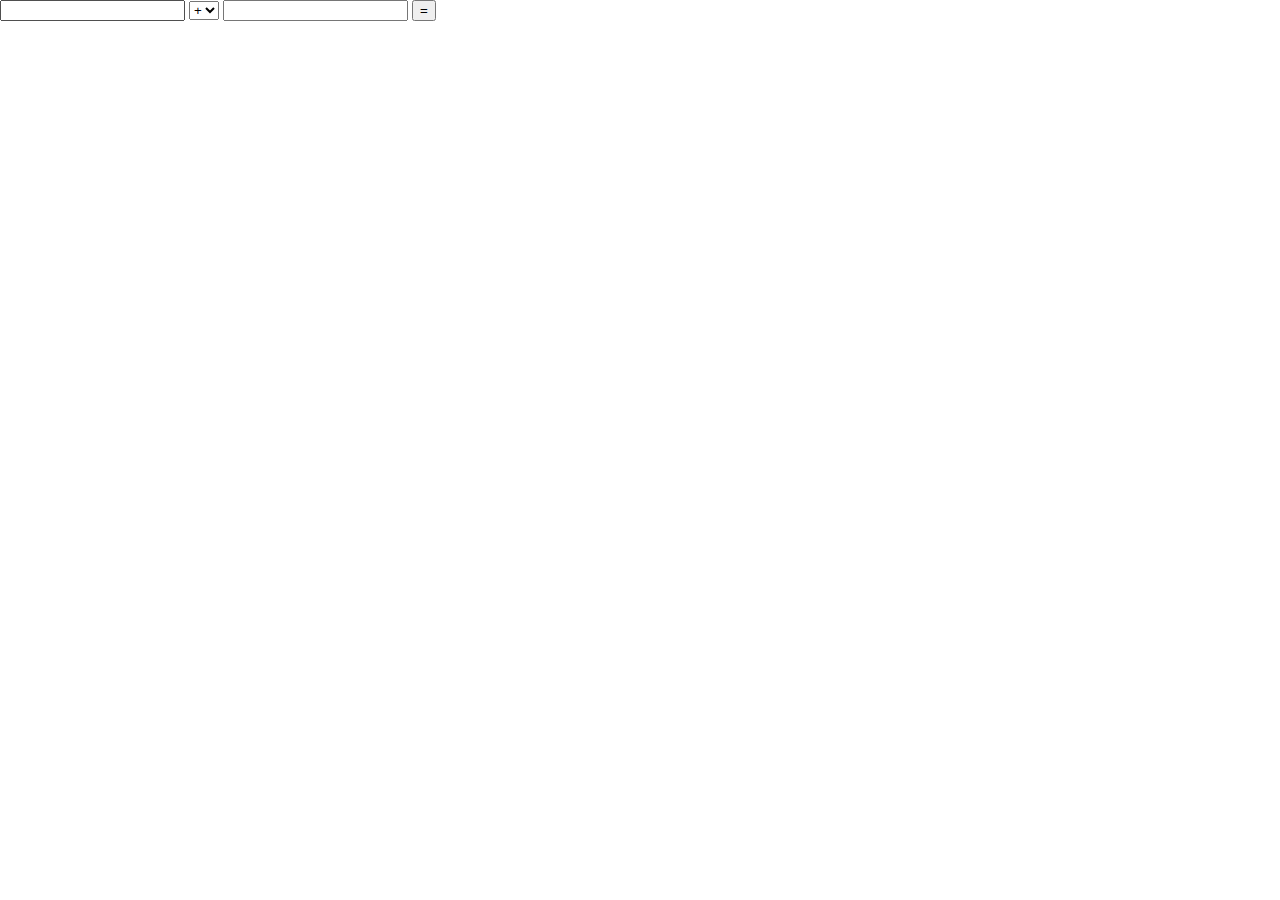
<file: 1.simple_calculator/index.html>
<!doctype html>
<html lang="ru">
	<head>
		<meta charset="UTF-8">
		<meta name="viewport" content="width=device-width, initial-scale=1.0">
		<title>1</title>
		<link href="css/styles.css" rel="stylesheet">
	</head>
	<body>
		<form>
			<input type="text" class="inp1">
			<select class="operation">
				<option value="sum">+</option>
				<option value="sub">-</option>
				<option value="mult">*</option>
				<option value="div">/</option>
			</select>
			<input type="text" class="inp2">
			<input type="button" class="go" value="=">
			<span class="res"></span>
		</form>
		<script src="js/scripts.js"></script>
	</body>
</html>
</file>
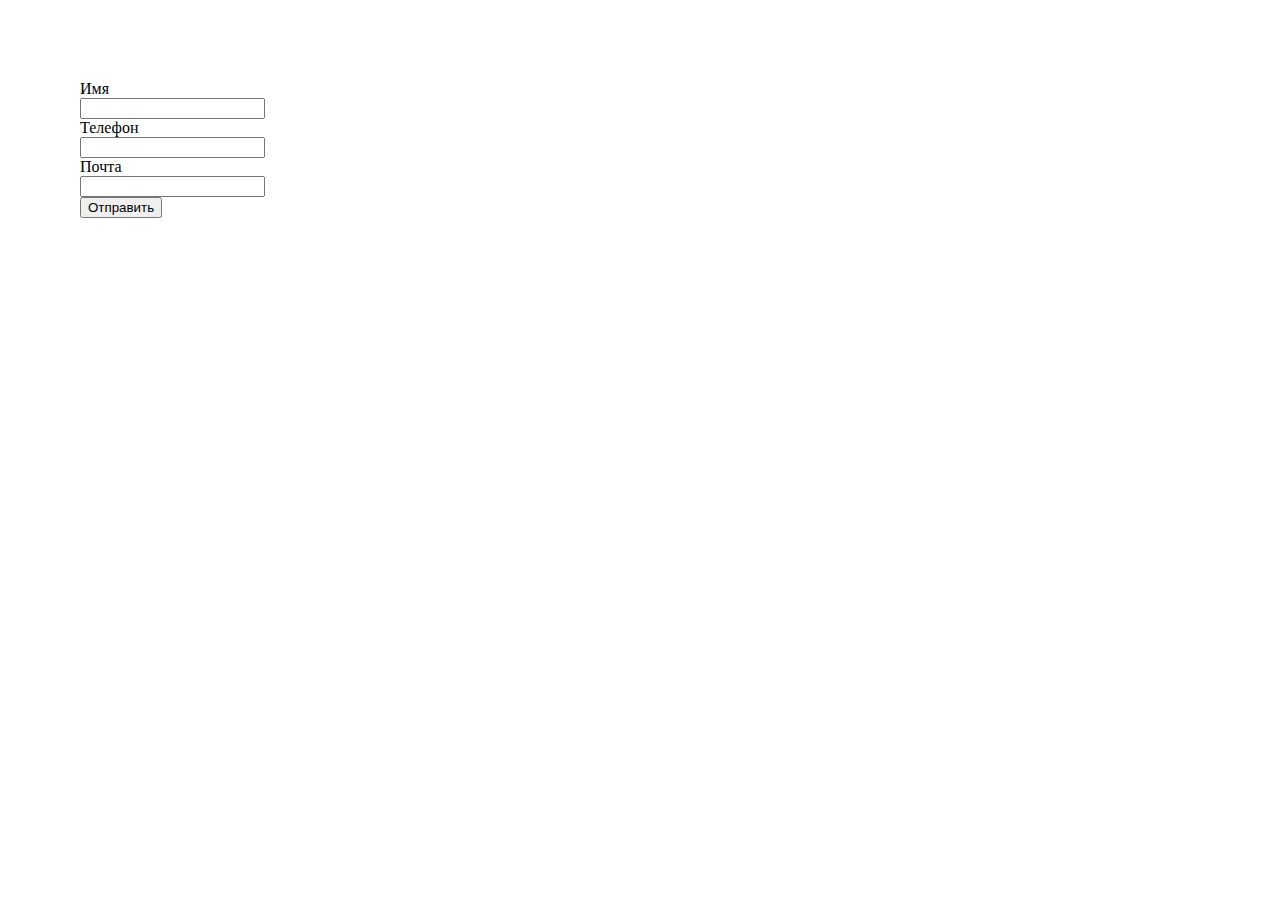
<file: 2.simple_form-validation/index.html>
<!doctype html>
<html lang="ru">
	<head>
		<meta charset="UTF-8">
		<meta name="viewport" content="width=device-width, initial-scale=1.0">
		<title>1</title>
		<link href="css/styles.css" rel="stylesheet">
	</head>
	<body>
		<form>
			Имя<br><input type="text" name="name" class="check name" data-valid = "notEmpty"><br>
			Телефон<br><input type="text" name="phone" class="check phone" data-valid="phone"><br>
			Почта<br><input type="text" name="email" class="check email" data-valid="email"><br>
			<input class="btn" type="submit" value="Отправить">
		</form>
		<script src="js/scripts.js"></script>
	</body>
</html>
</file>
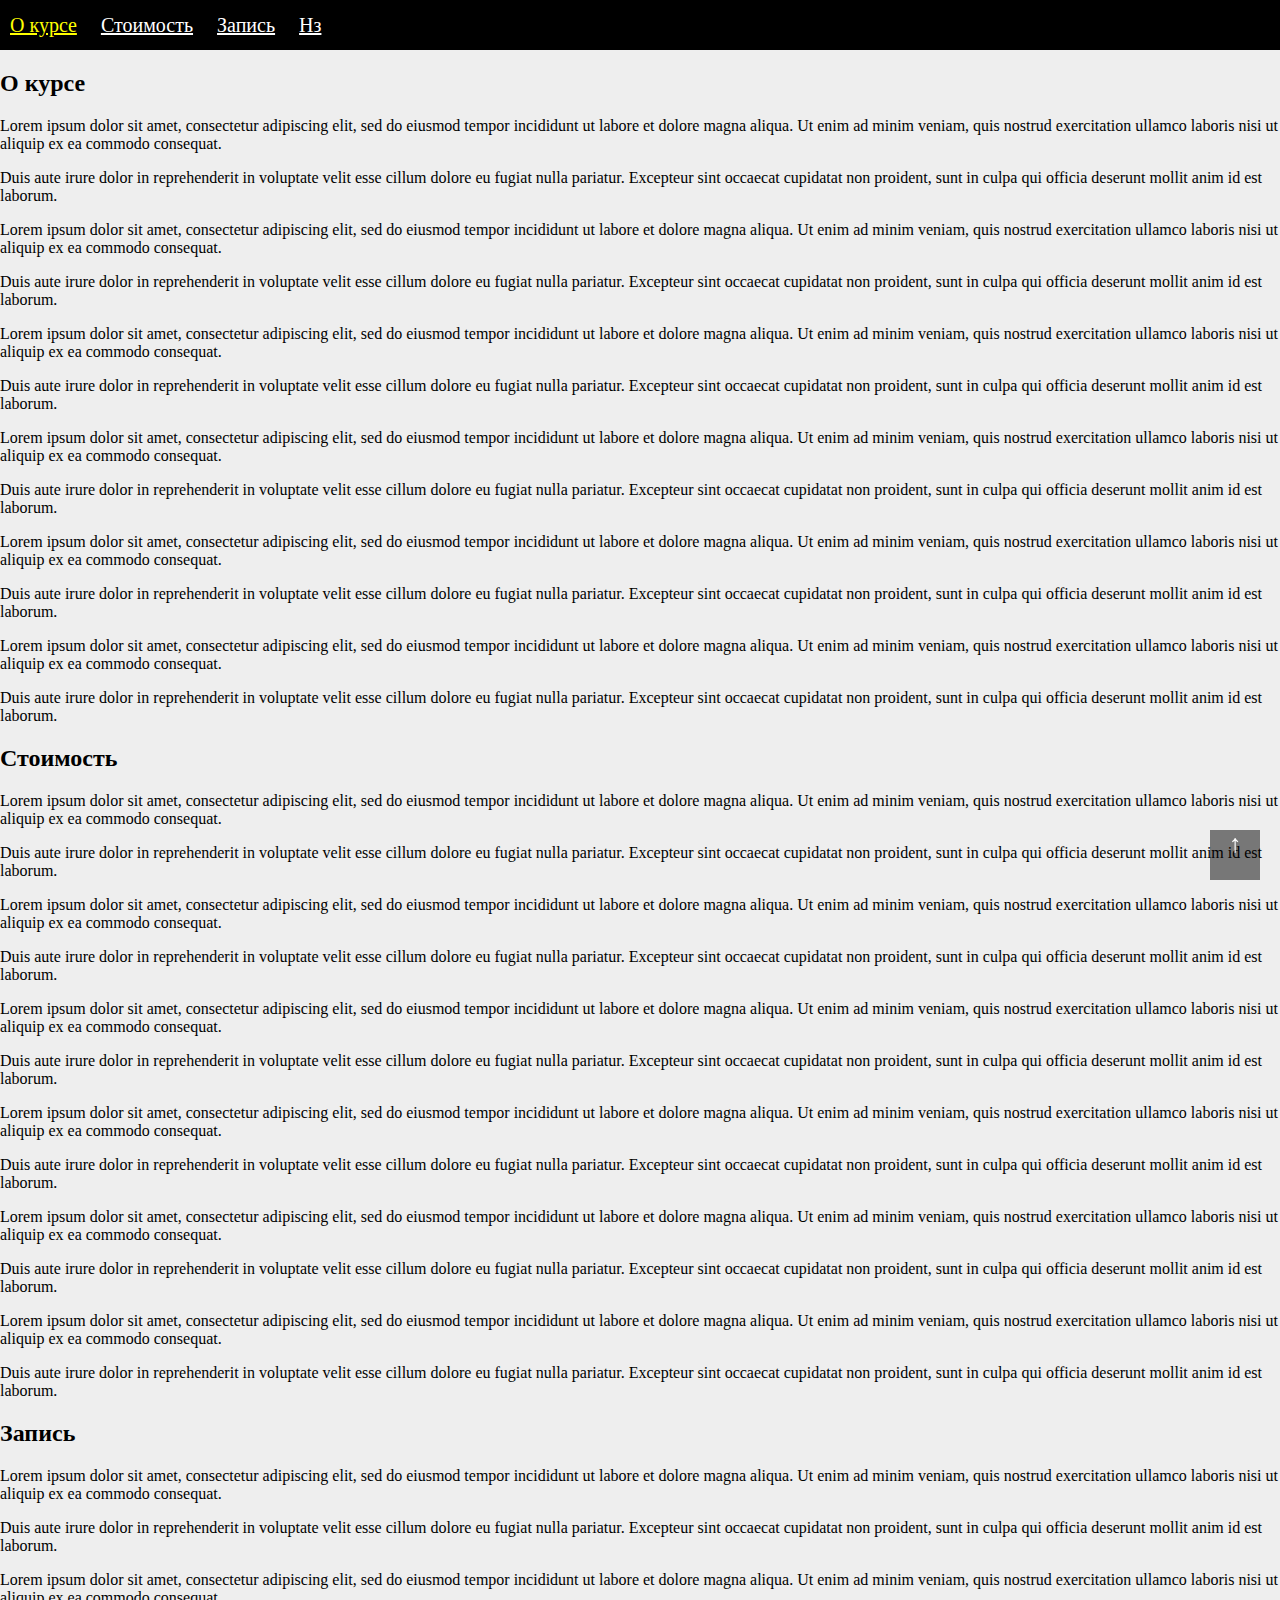
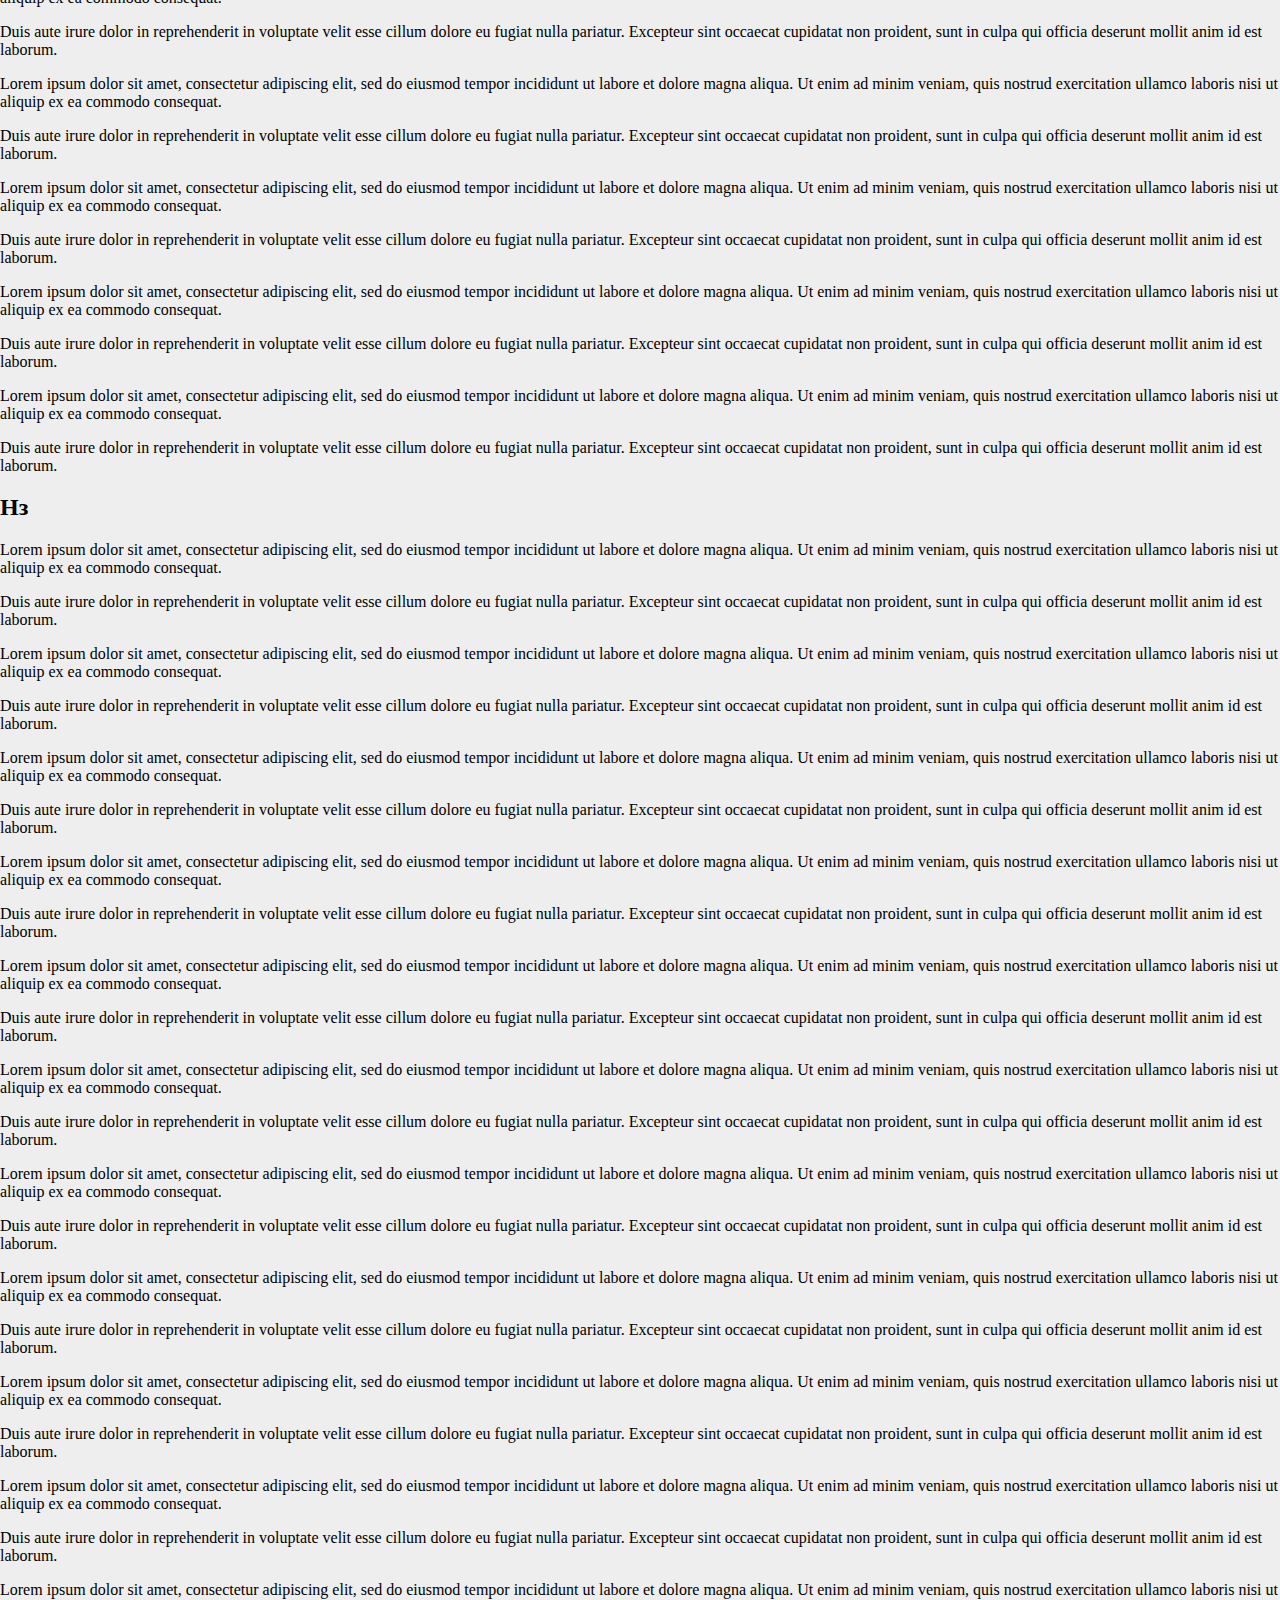
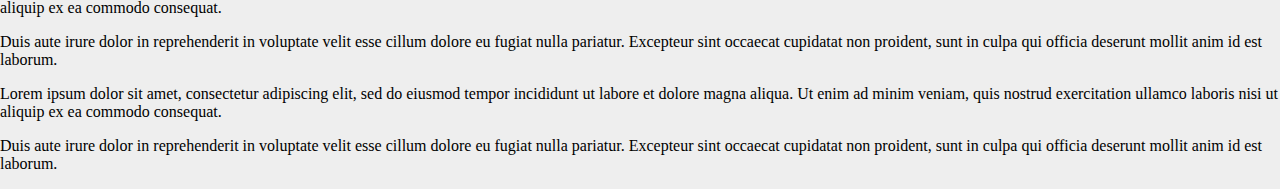
<file: 3.scroll-menu/index.html>
<!doctype html>
<html lang="ru">
	<head>
		<meta charset="UTF-8">
		<meta name="viewport" content="width=device-width, initial-scale=1.0">
		<title>1</title>
		<link href="css/styles.css" rel="stylesheet">
	</head>
	<body>
		<div class="btnUp">&uarr;</div>
		<div class="menu">
			<a href="#about" class="menu__link menu__link-active">О курсе</a>
			<a href="#price" class="menu__link">Стоимость</a>
			<a href="#app" class="menu__link">Запись</a>
			<a href="#nz" class="menu__link">Нз</a>
		</div>
		<div class="content">
			<h2 id="about">О курсе</h2>
			<p>Lorem ipsum dolor sit amet, consectetur adipiscing elit, sed do eiusmod tempor incididunt ut labore et dolore magna aliqua. Ut enim ad minim veniam, quis nostrud exercitation ullamco laboris nisi ut aliquip ex ea commodo consequat.</p>
			<p>Duis aute irure dolor in reprehenderit in voluptate velit esse cillum dolore eu fugiat nulla pariatur. Excepteur sint occaecat cupidatat non proident, sunt in culpa qui officia deserunt mollit anim id est laborum.</p>
			<p>Lorem ipsum dolor sit amet, consectetur adipiscing elit, sed do eiusmod tempor incididunt ut labore et dolore magna aliqua. Ut enim ad minim veniam, quis nostrud exercitation ullamco laboris nisi ut aliquip ex ea commodo consequat.</p>
			<p>Duis aute irure dolor in reprehenderit in voluptate velit esse cillum dolore eu fugiat nulla pariatur. Excepteur sint occaecat cupidatat non proident, sunt in culpa qui officia deserunt mollit anim id est laborum.</p>
			<p>Lorem ipsum dolor sit amet, consectetur adipiscing elit, sed do eiusmod tempor incididunt ut labore et dolore magna aliqua. Ut enim ad minim veniam, quis nostrud exercitation ullamco laboris nisi ut aliquip ex ea commodo consequat.</p>
			<p>Duis aute irure dolor in reprehenderit in voluptate velit esse cillum dolore eu fugiat nulla pariatur. Excepteur sint occaecat cupidatat non proident, sunt in culpa qui officia deserunt mollit anim id est laborum.</p>
			<p>Lorem ipsum dolor sit amet, consectetur adipiscing elit, sed do eiusmod tempor incididunt ut labore et dolore magna aliqua. Ut enim ad minim veniam, quis nostrud exercitation ullamco laboris nisi ut aliquip ex ea commodo consequat.</p>
			<p>Duis aute irure dolor in reprehenderit in voluptate velit esse cillum dolore eu fugiat nulla pariatur. Excepteur sint occaecat cupidatat non proident, sunt in culpa qui officia deserunt mollit anim id est laborum.</p>
			<p>Lorem ipsum dolor sit amet, consectetur adipiscing elit, sed do eiusmod tempor incididunt ut labore et dolore magna aliqua. Ut enim ad minim veniam, quis nostrud exercitation ullamco laboris nisi ut aliquip ex ea commodo consequat.</p>
			<p>Duis aute irure dolor in reprehenderit in voluptate velit esse cillum dolore eu fugiat nulla pariatur. Excepteur sint occaecat cupidatat non proident, sunt in culpa qui officia deserunt mollit anim id est laborum.</p>
			<p>Lorem ipsum dolor sit amet, consectetur adipiscing elit, sed do eiusmod tempor incididunt ut labore et dolore magna aliqua. Ut enim ad minim veniam, quis nostrud exercitation ullamco laboris nisi ut aliquip ex ea commodo consequat.</p>
			<p>Duis aute irure dolor in reprehenderit in voluptate velit esse cillum dolore eu fugiat nulla pariatur. Excepteur sint occaecat cupidatat non proident, sunt in culpa qui officia deserunt mollit anim id est laborum.</p> 
			<h2 id="price">Стоимость</h2>
			<p>Lorem ipsum dolor sit amet, consectetur adipiscing elit, sed do eiusmod tempor incididunt ut labore et dolore magna aliqua. Ut enim ad minim veniam, quis nostrud exercitation ullamco laboris nisi ut aliquip ex ea commodo consequat.</p>
			<p>Duis aute irure dolor in reprehenderit in voluptate velit esse cillum dolore eu fugiat nulla pariatur. Excepteur sint occaecat cupidatat non proident, sunt in culpa qui officia deserunt mollit anim id est laborum.</p>
			<p>Lorem ipsum dolor sit amet, consectetur adipiscing elit, sed do eiusmod tempor incididunt ut labore et dolore magna aliqua. Ut enim ad minim veniam, quis nostrud exercitation ullamco laboris nisi ut aliquip ex ea commodo consequat.</p>
			<p>Duis aute irure dolor in reprehenderit in voluptate velit esse cillum dolore eu fugiat nulla pariatur. Excepteur sint occaecat cupidatat non proident, sunt in culpa qui officia deserunt mollit anim id est laborum.</p>
			<p>Lorem ipsum dolor sit amet, consectetur adipiscing elit, sed do eiusmod tempor incididunt ut labore et dolore magna aliqua. Ut enim ad minim veniam, quis nostrud exercitation ullamco laboris nisi ut aliquip ex ea commodo consequat.</p>
			<p>Duis aute irure dolor in reprehenderit in voluptate velit esse cillum dolore eu fugiat nulla pariatur. Excepteur sint occaecat cupidatat non proident, sunt in culpa qui officia deserunt mollit anim id est laborum.</p>
			<p>Lorem ipsum dolor sit amet, consectetur adipiscing elit, sed do eiusmod tempor incididunt ut labore et dolore magna aliqua. Ut enim ad minim veniam, quis nostrud exercitation ullamco laboris nisi ut aliquip ex ea commodo consequat.</p>
			<p>Duis aute irure dolor in reprehenderit in voluptate velit esse cillum dolore eu fugiat nulla pariatur. Excepteur sint occaecat cupidatat non proident, sunt in culpa qui officia deserunt mollit anim id est laborum.</p>
			<p>Lorem ipsum dolor sit amet, consectetur adipiscing elit, sed do eiusmod tempor incididunt ut labore et dolore magna aliqua. Ut enim ad minim veniam, quis nostrud exercitation ullamco laboris nisi ut aliquip ex ea commodo consequat.</p>
			<p>Duis aute irure dolor in reprehenderit in voluptate velit esse cillum dolore eu fugiat nulla pariatur. Excepteur sint occaecat cupidatat non proident, sunt in culpa qui officia deserunt mollit anim id est laborum.</p>
			<p>Lorem ipsum dolor sit amet, consectetur adipiscing elit, sed do eiusmod tempor incididunt ut labore et dolore magna aliqua. Ut enim ad minim veniam, quis nostrud exercitation ullamco laboris nisi ut aliquip ex ea commodo consequat.</p>
			<p>Duis aute irure dolor in reprehenderit in voluptate velit esse cillum dolore eu fugiat nulla pariatur. Excepteur sint occaecat cupidatat non proident, sunt in culpa qui officia deserunt mollit anim id est laborum.</p> 
			<h2 id="app">Запись</h2>
			<p>Lorem ipsum dolor sit amet, consectetur adipiscing elit, sed do eiusmod tempor incididunt ut labore et dolore magna aliqua. Ut enim ad minim veniam, quis nostrud exercitation ullamco laboris nisi ut aliquip ex ea commodo consequat.</p>
			<p>Duis aute irure dolor in reprehenderit in voluptate velit esse cillum dolore eu fugiat nulla pariatur. Excepteur sint occaecat cupidatat non proident, sunt in culpa qui officia deserunt mollit anim id est laborum.</p>
			<p>Lorem ipsum dolor sit amet, consectetur adipiscing elit, sed do eiusmod tempor incididunt ut labore et dolore magna aliqua. Ut enim ad minim veniam, quis nostrud exercitation ullamco laboris nisi ut aliquip ex ea commodo consequat.</p>
			<p>Duis aute irure dolor in reprehenderit in voluptate velit esse cillum dolore eu fugiat nulla pariatur. Excepteur sint occaecat cupidatat non proident, sunt in culpa qui officia deserunt mollit anim id est laborum.</p>
			<p>Lorem ipsum dolor sit amet, consectetur adipiscing elit, sed do eiusmod tempor incididunt ut labore et dolore magna aliqua. Ut enim ad minim veniam, quis nostrud exercitation ullamco laboris nisi ut aliquip ex ea commodo consequat.</p>
			<p>Duis aute irure dolor in reprehenderit in voluptate velit esse cillum dolore eu fugiat nulla pariatur. Excepteur sint occaecat cupidatat non proident, sunt in culpa qui officia deserunt mollit anim id est laborum.</p>
			<p>Lorem ipsum dolor sit amet, consectetur adipiscing elit, sed do eiusmod tempor incididunt ut labore et dolore magna aliqua. Ut enim ad minim veniam, quis nostrud exercitation ullamco laboris nisi ut aliquip ex ea commodo consequat.</p>
			<p>Duis aute irure dolor in reprehenderit in voluptate velit esse cillum dolore eu fugiat nulla pariatur. Excepteur sint occaecat cupidatat non proident, sunt in culpa qui officia deserunt mollit anim id est laborum.</p>
			<p>Lorem ipsum dolor sit amet, consectetur adipiscing elit, sed do eiusmod tempor incididunt ut labore et dolore magna aliqua. Ut enim ad minim veniam, quis nostrud exercitation ullamco laboris nisi ut aliquip ex ea commodo consequat.</p>
			<p>Duis aute irure dolor in reprehenderit in voluptate velit esse cillum dolore eu fugiat nulla pariatur. Excepteur sint occaecat cupidatat non proident, sunt in culpa qui officia deserunt mollit anim id est laborum.</p>
			<p>Lorem ipsum dolor sit amet, consectetur adipiscing elit, sed do eiusmod tempor incididunt ut labore et dolore magna aliqua. Ut enim ad minim veniam, quis nostrud exercitation ullamco laboris nisi ut aliquip ex ea commodo consequat.</p>
			<p>Duis aute irure dolor in reprehenderit in voluptate velit esse cillum dolore eu fugiat nulla pariatur. Excepteur sint occaecat cupidatat non proident, sunt in culpa qui officia deserunt mollit anim id est laborum.</p> 
			<h2 id="nz">Нз</h2>
			<p>Lorem ipsum dolor sit amet, consectetur adipiscing elit, sed do eiusmod tempor incididunt ut labore et dolore magna aliqua. Ut enim ad minim veniam, quis nostrud exercitation ullamco laboris nisi ut aliquip ex ea commodo consequat.</p>
			<p>Duis aute irure dolor in reprehenderit in voluptate velit esse cillum dolore eu fugiat nulla pariatur. Excepteur sint occaecat cupidatat non proident, sunt in culpa qui officia deserunt mollit anim id est laborum.</p>
			<p>Lorem ipsum dolor sit amet, consectetur adipiscing elit, sed do eiusmod tempor incididunt ut labore et dolore magna aliqua. Ut enim ad minim veniam, quis nostrud exercitation ullamco laboris nisi ut aliquip ex ea commodo consequat.</p>
			<p>Duis aute irure dolor in reprehenderit in voluptate velit esse cillum dolore eu fugiat nulla pariatur. Excepteur sint occaecat cupidatat non proident, sunt in culpa qui officia deserunt mollit anim id est laborum.</p>
			<p>Lorem ipsum dolor sit amet, consectetur adipiscing elit, sed do eiusmod tempor incididunt ut labore et dolore magna aliqua. Ut enim ad minim veniam, quis nostrud exercitation ullamco laboris nisi ut aliquip ex ea commodo consequat.</p>
			<p>Duis aute irure dolor in reprehenderit in voluptate velit esse cillum dolore eu fugiat nulla pariatur. Excepteur sint occaecat cupidatat non proident, sunt in culpa qui officia deserunt mollit anim id est laborum.</p>
			<p>Lorem ipsum dolor sit amet, consectetur adipiscing elit, sed do eiusmod tempor incididunt ut labore et dolore magna aliqua. Ut enim ad minim veniam, quis nostrud exercitation ullamco laboris nisi ut aliquip ex ea commodo consequat.</p>
			<p>Duis aute irure dolor in reprehenderit in voluptate velit esse cillum dolore eu fugiat nulla pariatur. Excepteur sint occaecat cupidatat non proident, sunt in culpa qui officia deserunt mollit anim id est laborum.</p>
			<p>Lorem ipsum dolor sit amet, consectetur adipiscing elit, sed do eiusmod tempor incididunt ut labore et dolore magna aliqua. Ut enim ad minim veniam, quis nostrud exercitation ullamco laboris nisi ut aliquip ex ea commodo consequat.</p>
			<p>Duis aute irure dolor in reprehenderit in voluptate velit esse cillum dolore eu fugiat nulla pariatur. Excepteur sint occaecat cupidatat non proident, sunt in culpa qui officia deserunt mollit anim id est laborum.</p>
			<p>Lorem ipsum dolor sit amet, consectetur adipiscing elit, sed do eiusmod tempor incididunt ut labore et dolore magna aliqua. Ut enim ad minim veniam, quis nostrud exercitation ullamco laboris nisi ut aliquip ex ea commodo consequat.</p>
			<p>Duis aute irure dolor in reprehenderit in voluptate velit esse cillum dolore eu fugiat nulla pariatur. Excepteur sint occaecat cupidatat non proident, sunt in culpa qui officia deserunt mollit anim id est laborum.</p>     
			<p>Lorem ipsum dolor sit amet, consectetur adipiscing elit, sed do eiusmod tempor incididunt ut labore et dolore magna aliqua. Ut enim ad minim veniam, quis nostrud exercitation ullamco laboris nisi ut aliquip ex ea commodo consequat.</p>
			<p>Duis aute irure dolor in reprehenderit in voluptate velit esse cillum dolore eu fugiat nulla pariatur. Excepteur sint occaecat cupidatat non proident, sunt in culpa qui officia deserunt mollit anim id est laborum.</p>
			<p>Lorem ipsum dolor sit amet, consectetur adipiscing elit, sed do eiusmod tempor incididunt ut labore et dolore magna aliqua. Ut enim ad minim veniam, quis nostrud exercitation ullamco laboris nisi ut aliquip ex ea commodo consequat.</p>
			<p>Duis aute irure dolor in reprehenderit in voluptate velit esse cillum dolore eu fugiat nulla pariatur. Excepteur sint occaecat cupidatat non proident, sunt in culpa qui officia deserunt mollit anim id est laborum.</p>
			<p>Lorem ipsum dolor sit amet, consectetur adipiscing elit, sed do eiusmod tempor incididunt ut labore et dolore magna aliqua. Ut enim ad minim veniam, quis nostrud exercitation ullamco laboris nisi ut aliquip ex ea commodo consequat.</p>
			<p>Duis aute irure dolor in reprehenderit in voluptate velit esse cillum dolore eu fugiat nulla pariatur. Excepteur sint occaecat cupidatat non proident, sunt in culpa qui officia deserunt mollit anim id est laborum.</p>
			<p>Lorem ipsum dolor sit amet, consectetur adipiscing elit, sed do eiusmod tempor incididunt ut labore et dolore magna aliqua. Ut enim ad minim veniam, quis nostrud exercitation ullamco laboris nisi ut aliquip ex ea commodo consequat.</p>
			<p>Duis aute irure dolor in reprehenderit in voluptate velit esse cillum dolore eu fugiat nulla pariatur. Excepteur sint occaecat cupidatat non proident, sunt in culpa qui officia deserunt mollit anim id est laborum.</p>
			<p>Lorem ipsum dolor sit amet, consectetur adipiscing elit, sed do eiusmod tempor incididunt ut labore et dolore magna aliqua. Ut enim ad minim veniam, quis nostrud exercitation ullamco laboris nisi ut aliquip ex ea commodo consequat.</p>
			<p>Duis aute irure dolor in reprehenderit in voluptate velit esse cillum dolore eu fugiat nulla pariatur. Excepteur sint occaecat cupidatat non proident, sunt in culpa qui officia deserunt mollit anim id est laborum.</p>
			<p>Lorem ipsum dolor sit amet, consectetur adipiscing elit, sed do eiusmod tempor incididunt ut labore et dolore magna aliqua. Ut enim ad minim veniam, quis nostrud exercitation ullamco laboris nisi ut aliquip ex ea commodo consequat.</p>
			<p>Duis aute irure dolor in reprehenderit in voluptate velit esse cillum dolore eu fugiat nulla pariatur. Excepteur sint occaecat cupidatat non proident, sunt in culpa qui officia deserunt mollit anim id est laborum.</p>     
		</div>
		<script src="js/scripts.js"></script>
	</body>
</html>
</file>
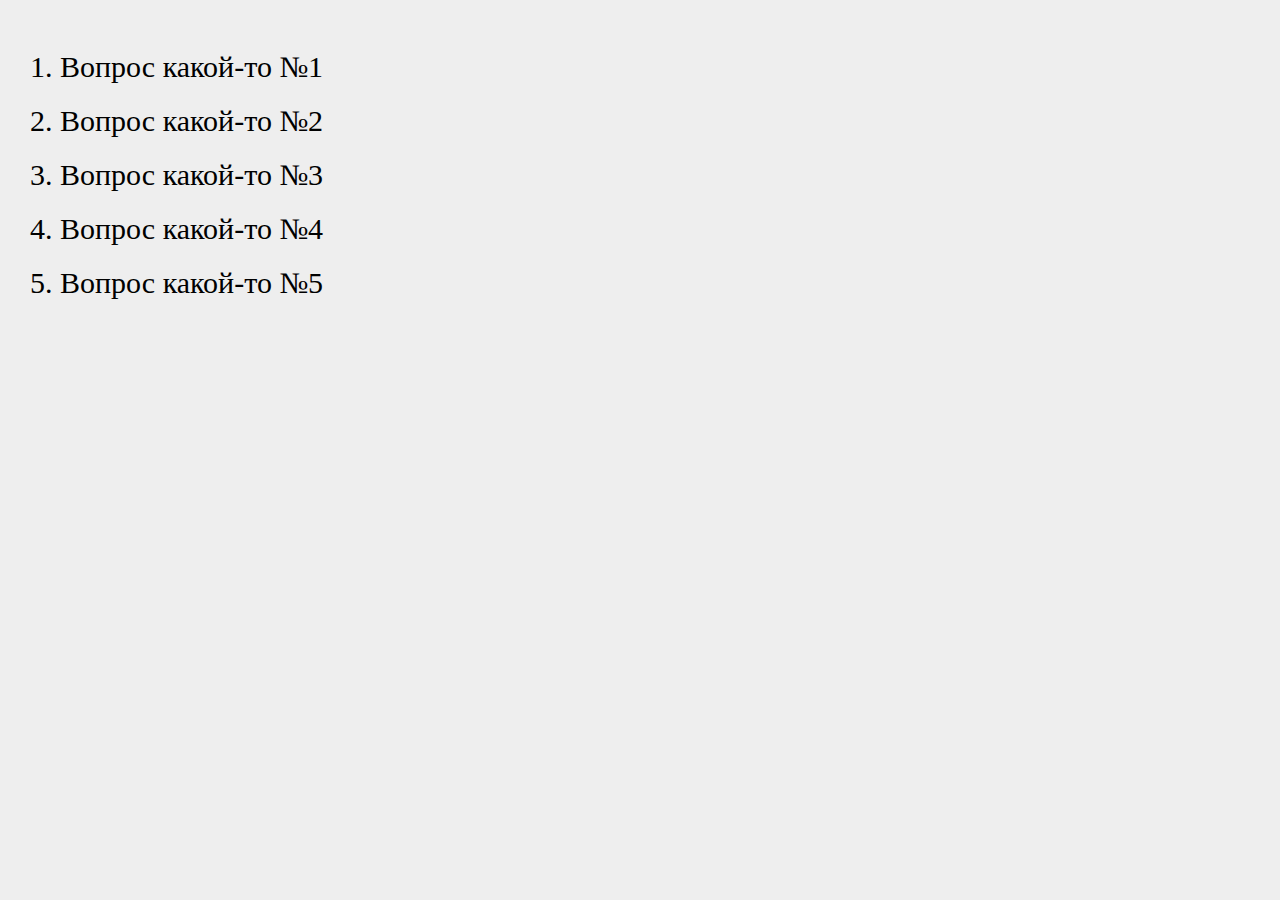
<file: 4.faq/index.html>
<!doctype html>
<html lang="ru">
	<head>
		<meta charset="UTF-8">
		<meta name="viewport" content="width=device-width, initial-scale=1.0">
		<title>1</title>
		<link href="css/styles.css" rel="stylesheet">
	</head>
	<body>
		<div class="faq">
			<div class="item">
				<div class="ask">1. Вопрос какой-то №1</div>
				<div class="answer">
					<p>Lorem ipsum dolor sit amet, consectetur adipiscing elit, sed do eiusmod tempor incididunt ut labore et dolore magna aliqua. Ut enim ad minim veniam, quis nostrud exercitation ullamco laboris nisi ut aliquip ex ea commodo consequat.</p>
					<p>Duis aute irure dolor in reprehenderit in voluptate velit esse cillum dolore eu fugiat nulla pariatur. Excepteur sint occaecat cupidatat non proident, sunt in culpa qui officia deserunt mollit anim id est laborum.</p>
				</div>
			</div>
			<div class="item">
				<div class="ask">2. Вопрос какой-то №2</div>
				<div class="answer">
					<p>Lorem ipsum dolor sit amet, consectetur adipiscing elit, sed do eiusmod tempor incididunt ut labore et dolore magna aliqua. Ut enim ad minim veniam, quis nostrud exercitation ullamco laboris nisi ut aliquip ex ea commodo consequat.</p>
					<p>Duis aute irure dolor in reprehenderit in voluptate velit esse cillum dolore eu fugiat nulla pariatur. Excepteur sint occaecat cupidatat non proident, sunt in culpa qui officia deserunt mollit anim id est laborum.</p>
				</div>
			</div>
			<div class="item">
				<div class="ask">3. Вопрос какой-то №3</div>
				<div class="answer">
					<p>Lorem ipsum dolor sit amet, consectetur adipiscing elit, sed do eiusmod tempor incididunt ut labore et dolore magna aliqua. Ut enim ad minim veniam, quis nostrud exercitation ullamco laboris nisi ut aliquip ex ea commodo consequat.</p>
					<p>Duis aute irure dolor in reprehenderit in voluptate velit esse cillum dolore eu fugiat nulla pariatur. Excepteur sint occaecat cupidatat non proident, sunt in culpa qui officia deserunt mollit anim id est laborum.</p>
				</div>
			</div>
			<div class="item">
				<div class="ask">4. Вопрос какой-то №4</div>
				<div class="answer">
					<p>Lorem ipsum dolor sit amet, consectetur adipiscing elit, sed do eiusmod tempor incididunt ut labore et dolore magna aliqua. Ut enim ad minim veniam, quis nostrud exercitation ullamco laboris nisi ut aliquip ex ea commodo consequat.</p>
					<p>Duis aute irure dolor in reprehenderit in voluptate velit esse cillum dolore eu fugiat nulla pariatur. Excepteur sint occaecat cupidatat non proident, sunt in culpa qui officia deserunt mollit anim id est laborum.</p>
				</div>
			</div>
			<div class="item">
				<div class="ask">5. Вопрос какой-то №5</div>
				<div class="answer">
					<p>Lorem ipsum dolor sit amet, consectetur adipiscing elit, sed do eiusmod tempor incididunt ut labore et dolore magna aliqua. Ut enim ad minim veniam, quis nostrud exercitation ullamco laboris nisi ut aliquip ex ea commodo consequat.</p>
					<p>Duis aute irure dolor in reprehenderit in voluptate velit esse cillum dolore eu fugiat nulla pariatur. Excepteur sint occaecat cupidatat non proident, sunt in culpa qui officia deserunt mollit anim id est laborum.</p>
				</div>
			</div>
		</div>
		<script src="js/scripts.js"></script>
	</body>
</html>
</file>
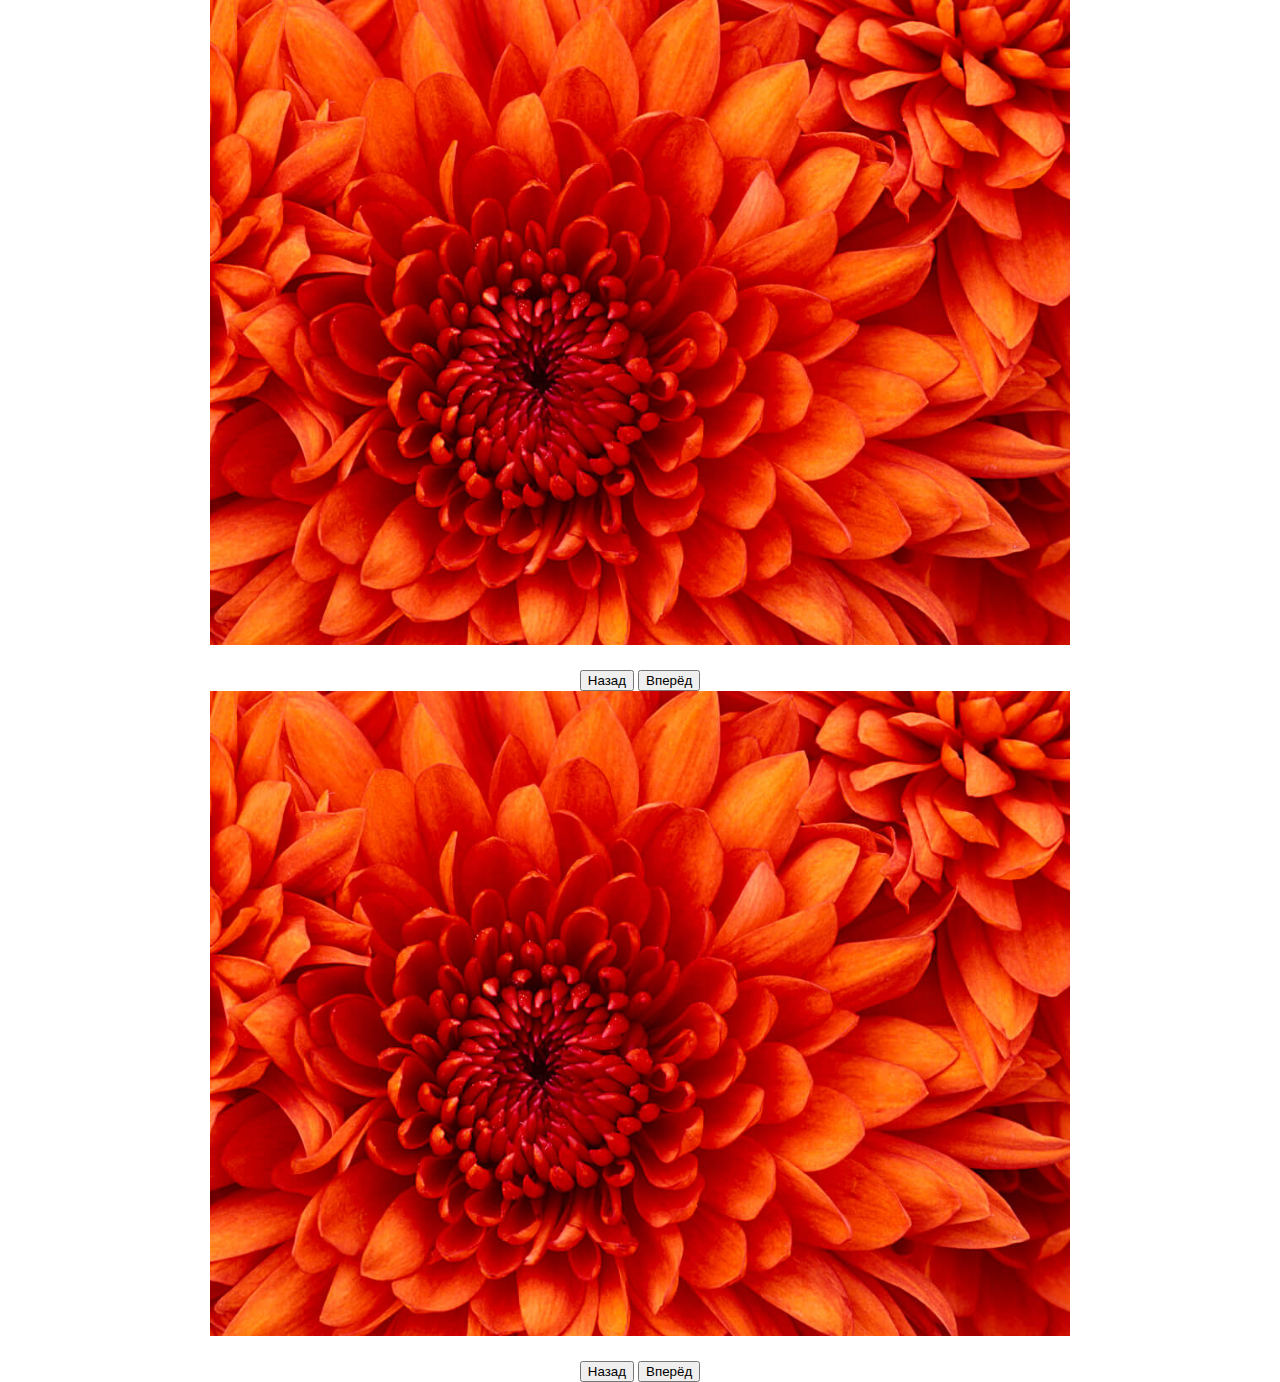
<file: 5.class_slider/index.html>
<!doctype html>
<html>
	<head>
		<meta charset="utf-8">
		<title>Первый сайт</title>
		<link rel="stylesheet" href="css/styles.css">
	</head>
	<body>
		<div class="gallery gallery-1">
			<div class="photos">
				<img src="img/Chrysanthemum.jpg" class="showed" alt="">
				<img src="img/Desert.jpg" alt="">
				<img src="img/Hydrangeas.jpg" alt="">
				<img src="img/Jellyfish.jpg" alt="">
				<img src="img/Koala.jpg" alt="">
				<img src="img/Lighthouse.jpg" alt="">
				<img src="img/Penguins.jpg" alt="">
				<img src="img/Tulips.jpg" alt="">
			</div>
			<div class="buttons">
				<input type="button" value="Назад" class="prev">
				<input type="button" value="Вперёд" class="next">
			</div>
		</div>

		<div class="gallery gallery-2">
			<div class="photos">
				<img src="img/Chrysanthemum.jpg" class="showed" alt="">
				<img src="img/Desert.jpg" alt="">
				<img src="img/Hydrangeas.jpg" alt="">
				<img src="img/Jellyfish.jpg" alt="">
				<img src="img/Koala.jpg" alt="">
			</div>
			<div class="buttons">
				<input type="button" value="Назад" class="prev">
				<input type="button" value="Вперёд" class="next">
			</div>
		</div>
		<script src="js/script.js"></script>
	</body>
</html>
</file>
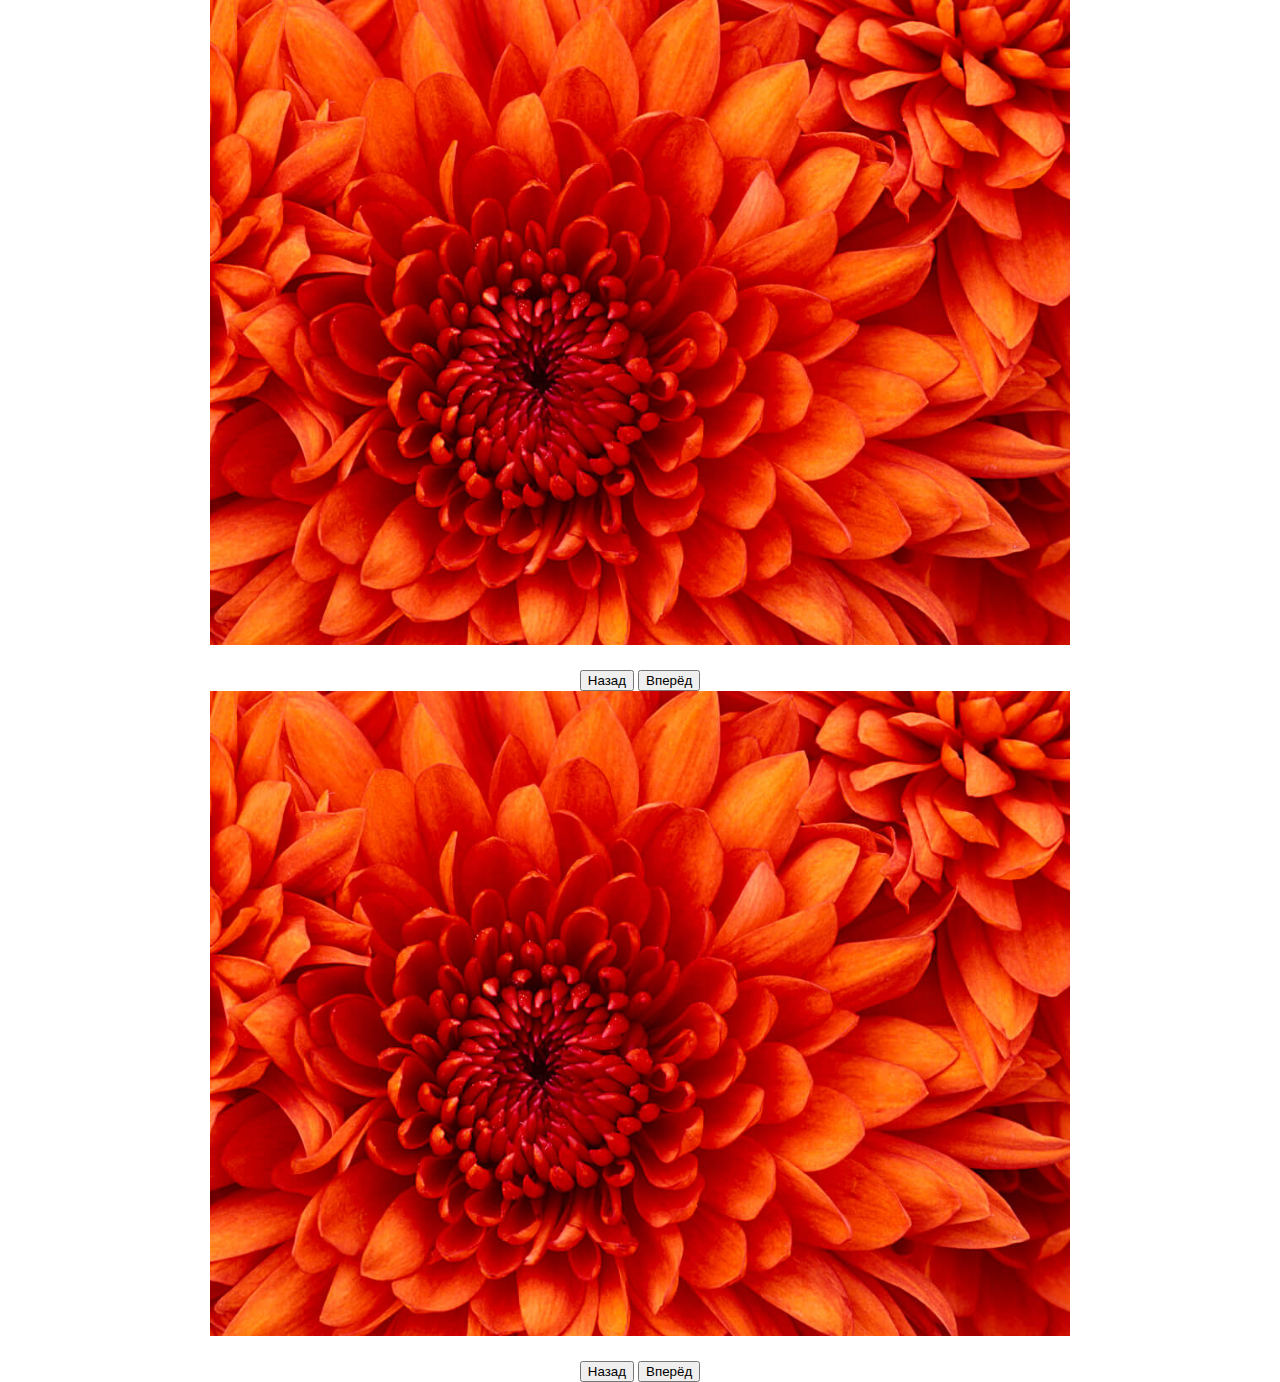
<file: 6/2-hw-anim/index.html>
<!doctype html>
<html>
	<head>
		<meta charset="utf-8">
		<title>Первый сайт</title>
		<link rel="stylesheet" href="css/styles.css">
	</head>
	<body>
		<div class="gallery gallery-1">
			<div class="photos">
				<img src="img/Chrysanthemum.jpg" class="showed" alt="">
				<img src="img/Desert.jpg" alt="">
				<img src="img/Hydrangeas.jpg" alt="">
				<img src="img/Jellyfish.jpg" alt="">
				<img src="img/Koala.jpg" alt="">
				<img src="img/Lighthouse.jpg" alt="">
				<img src="img/Penguins.jpg" alt="">
				<img src="img/Tulips.jpg" alt="">
			</div>
			<div class="buttons">
				<input type="button" value="Назад" class="prev">
				<input type="button" value="Вперёд" class="next">
			</div>
		</div>
		<div class="gallery gallery-2">
			<div class="photos">
				<img src="img/Chrysanthemum.jpg" class="showed" alt="">
				<img src="img/Desert.jpg" alt="">
				<img src="img/Hydrangeas.jpg" alt="">
				<img src="img/Jellyfish.jpg" alt="">
				<img src="img/Koala.jpg" alt="">
			</div>
			<div class="buttons">
				<input type="button" value="Назад" class="prev">
				<input type="button" value="Вперёд" class="next">
			</div>
		</div>
		<script src="js/script.js"></script>
	</body>
</html>
</file>
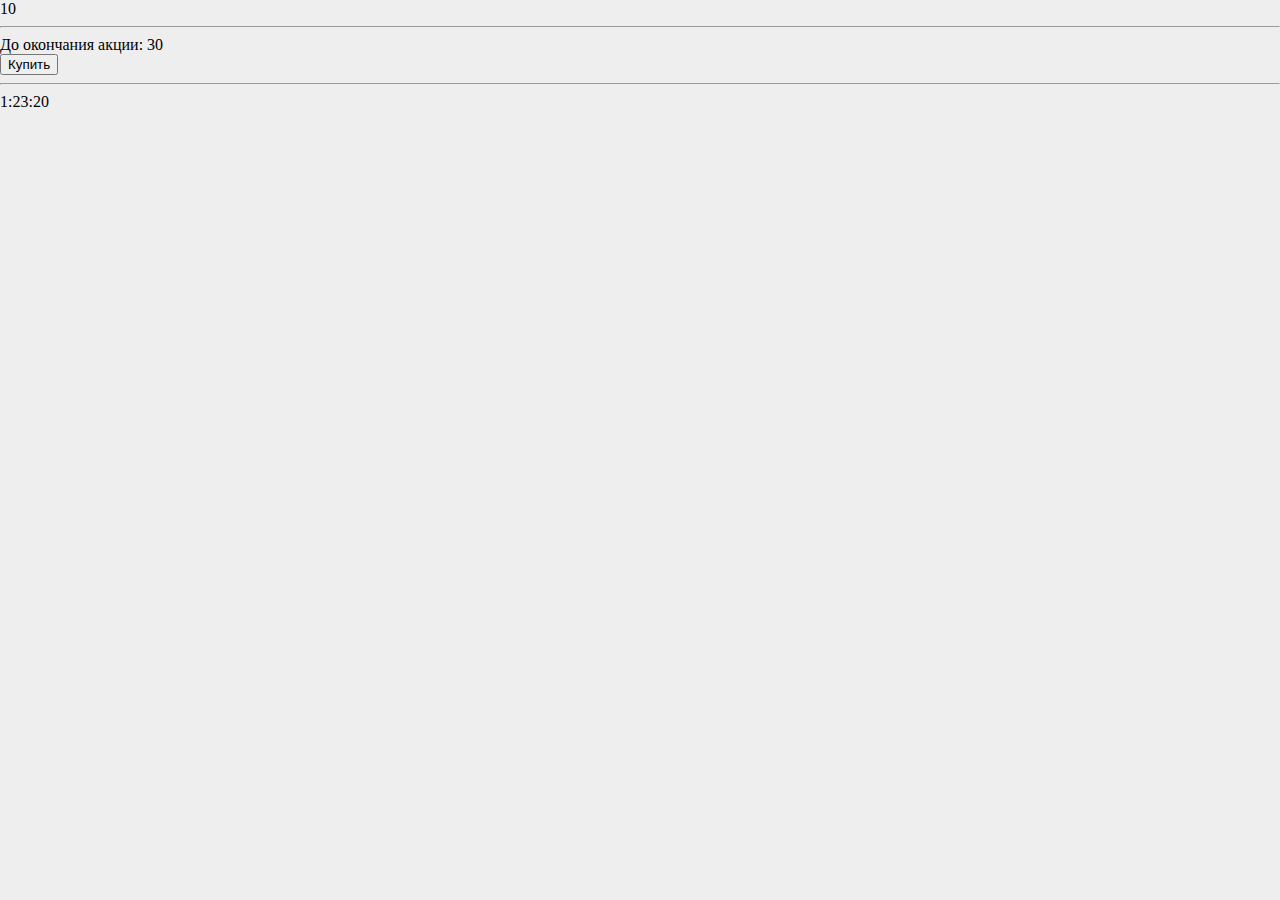
<file: 6/5-oop-extends/index.html>
<!doctype html>
<html lang="ru">
	<head>
		<meta charset="UTF-8">
		<meta name="viewport" content="width=device-width, initial-scale=1.0">
		<title>1</title>
		<link href="css/styles.css" rel="stylesheet">
	</head>
	<body>
		<div class="timer1"></div>
		<hr>
		<div>
			До окончания акции: <span class="timer2"></span>
		</div>
		<button class="pr2buy">Купить</button>
		<hr>
		<div class="timer3"></div>
		<div class="timer4">
			<!-- <p class="hours"><span class="val">1</span><span class="word"> час</span></p>
			<p class="minutes"><span class="val">20</span><span class="word"> минута</span></p>
			<p class="seconds"><span class="val">20</span><span class="word"> секунда</span></p> -->
		</div>
		<script src="js/scripts.js"></script>
	</body>
</html>
</file>
<file: 1.simple_calculator/css/styles.css>
html, body{
	margin: 0;
}

.items{
	display: flex;
}

.item{
	width: 200px;
	height: 200px;
	background: #eee;
	margin: 20px;
	box-sizing: border-box;
	border: 1px solid transparent;
}

.item-active{
	border: 1px solid red;
	box-shadow: 10px 10px 10px #222;
}
</file>
<file: 2.simple_form-validation/css/styles.css>
html, body{
	margin: 40px;
}

.err{
	outline: 1px solid red;
}
</file>
<file: 3.scroll-menu/css/styles.css>
html, body{
    margin: 0;
    background: #eee;
}

.menu{
    position: fixed;
    top: 0;
    left: 0;
    background: #000;
    color: #fff;
    height: 50px;
    width: 100%;
}

.menu a{
    color: inherit;
    line-height: 50px;
    font-size: 20px;
    margin: 0 10px;
    transition: color 0.4s;
}

.menu .menu__link-active{
    color: #ff0;
}

.content{
   margin-top: 70px;
}

.btnUp {
    position: fixed;
    right: 20px;
    bottom: 20px;
    width: 50px;
    height: 50px;
    background: rgba(0, 0, 0, 0.5);
    color: white;
    text-align: center;
    font-size: 25px;
    cursor: pointer;
    display: block;
}
.hide {
    display: none;
}
</file>
<file: 4.faq/css/styles.css>
html, body{
	margin: 0;
	background: #eee;
}

.faq{
	padding: 30px;
	max-width: 600px;
	overflow: hidden;
}

.faq .item{
	margin: 20px 0;
}

.faq .item .ask{
	font-size: 30px;
	margin-bottom: 10px;
	cursor: pointer;
}

.faq .item .answer{
	background: #ff0;
	overflow: hidden;
	padding: 0 15px;
	display: none;
}

.faq .item .answer.open{
	display: block;
	/* animation: show 0.5s; */
}

/* @keyframes show{
	from{opacity: 0; transform: translateX(-100px);}
	to{opacity: 1; transform: translateX(0);}
} */
</file>
<file: 5.class_slider/css/styles.css>
html, body, ul, li{
	margin: 0;
	padding: 0;
}

.gallery{
	width: 860px;
	margin: 0 auto;
	text-align: center;
}

.gallery .photos{
	position: relative;
	height: 670px;
}

.gallery .photos img{
	width: 100%;
	position: absolute;
	left: 0;
	opacity: 0;
	transition: opacity 1s;
}

.gallery .photos img.showed{
	opacity: 1;
}
</file>
<file: 6/2-hw-anim/css/styles.css>
html, body, ul, li{
	margin: 0;
	padding: 0;
}

.gallery{
	width: 860px;
	margin: 0 auto;
	text-align: center;
}

.gallery .photos{
	position: relative;
	height: 670px;
	overflow: hidden;
}

.gallery .photos img{
	width: 100%;
	position: absolute;
	left: 0;
	transform: translateX(100%);
}
.gallery .photos img.left{
	/* transform: translateX(-100%); */
}
.gallery .photos img.showed{
	/* transition: transform 0.5s linear; */
	transform: translateX(0); 
	z-index: 2;
}
</file>
<file: 6/5-oop-extends/css/styles.css>
html, body{
	margin: 0;
	background: #eee;
}
p {
	display: inline-block;
}
</file>
